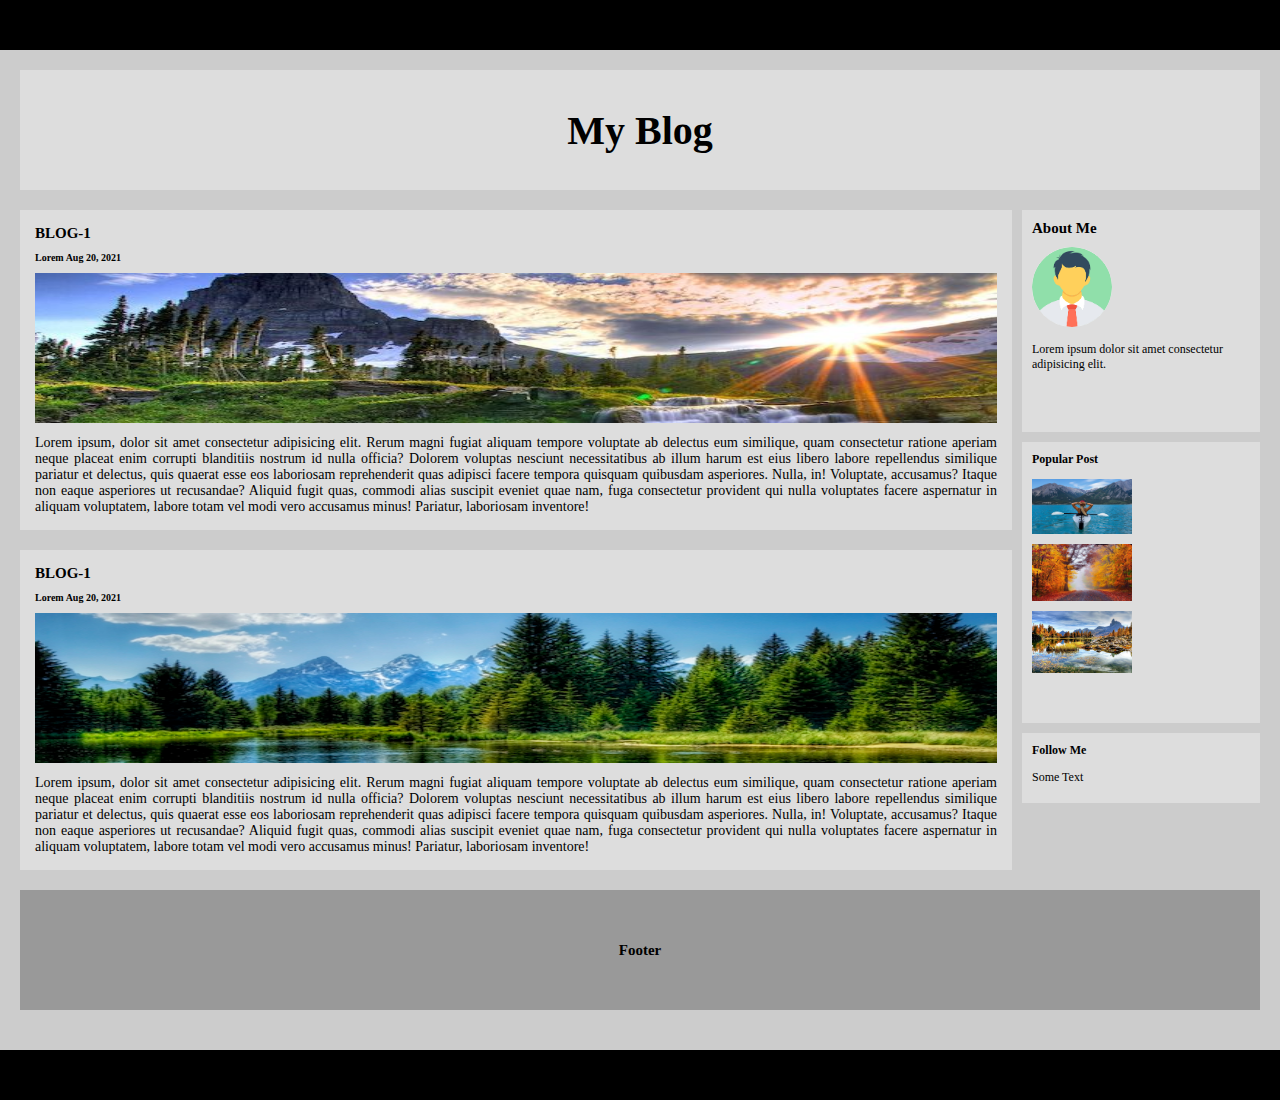
<file: flex.html>
<!DOCTYPE html>
<html lang="en">
  <head>
    <meta charset="UTF-8" />
    <meta http-equiv="X-UA-Compatible" content="IE=edge" />
    <meta name="viewport" content="width=device-width, initial-scale=1.0" />
    <title>Layout Task with Flex</title>
    <link rel="stylesheet" href="/css/flex.css" />
  </head>

  <body>
    <div class="container">
      <nav class="nav">
        <h1>My Blog</h1>
      </nav>
      <section class="main">
        <div class="left-box">
          <div class="left-box-1">
            <h3>BLOG-1</h3>
            <h4>Lorem Aug 20, 2021</h4>
            <img src="/img/b1.jpg" alt="first foto" />
            <p>
              Lorem ipsum, dolor sit amet consectetur adipisicing elit. Rerum
              magni fugiat aliquam tempore voluptate ab delectus eum similique,
              quam consectetur ratione aperiam neque placeat enim corrupti
              blanditiis nostrum id nulla officia? Dolorem voluptas nesciunt
              necessitatibus ab illum harum est eius libero labore repellendus
              similique pariatur et delectus, quis quaerat esse eos laboriosam
              reprehenderit quas adipisci facere tempora quisquam quibusdam
              asperiores. Nulla, in! Voluptate, accusamus? Itaque non eaque
              asperiores ut recusandae? Aliquid fugit quas, commodi alias
              suscipit eveniet quae nam, fuga consectetur provident qui nulla
              voluptates facere aspernatur in aliquam voluptatem, labore totam
              vel modi vero accusamus minus! Pariatur, laboriosam inventore!
            </p>
          </div>
          <div class="left-box-2">
            <h3>BLOG-1</h3>
            <h4>Lorem Aug 20, 2021</h4>
            <img src="/img/b2.jpg" alt="second foto" />
            <p>
              Lorem ipsum, dolor sit amet consectetur adipisicing elit. Rerum
              magni fugiat aliquam tempore voluptate ab delectus eum similique,
              quam consectetur ratione aperiam neque placeat enim corrupti
              blanditiis nostrum id nulla officia? Dolorem voluptas nesciunt
              necessitatibus ab illum harum est eius libero labore repellendus
              similique pariatur et delectus, quis quaerat esse eos laboriosam
              reprehenderit quas adipisci facere tempora quisquam quibusdam
              asperiores. Nulla, in! Voluptate, accusamus? Itaque non eaque
              asperiores ut recusandae? Aliquid fugit quas, commodi alias
              suscipit eveniet quae nam, fuga consectetur provident qui nulla
              voluptates facere aspernatur in aliquam voluptatem, labore totam
              vel modi vero accusamus minus! Pariatur, laboriosam inventore!
            </p>
          </div>
        </div>
        <div class="right-box">
          <div class="right-box-1">
            <h3>About Me</h3>
            <img src="/img/dev.png" alt="" />
            <p>Lorem ipsum dolor sit amet consectetur adipisicing elit.</p>
          </div>
          <div class="right-box-2">
            <h4>Popular Post</h4>
            <img src="/img/p1.jpg" alt="" />
            <img src="/img/p2.jpg" alt="" />
            <img src="/img/p3.jpg" alt="" />
          </div>
          <div class="right-box-3">
            <h4>Follow Me</h4>
            <p>Some Text</p>
          </div>
        </div>
      </section>
      <footer class="foot">
        <h2>Footer</h2>
      </footer>
    </div>
  </body>
</html>
</file>
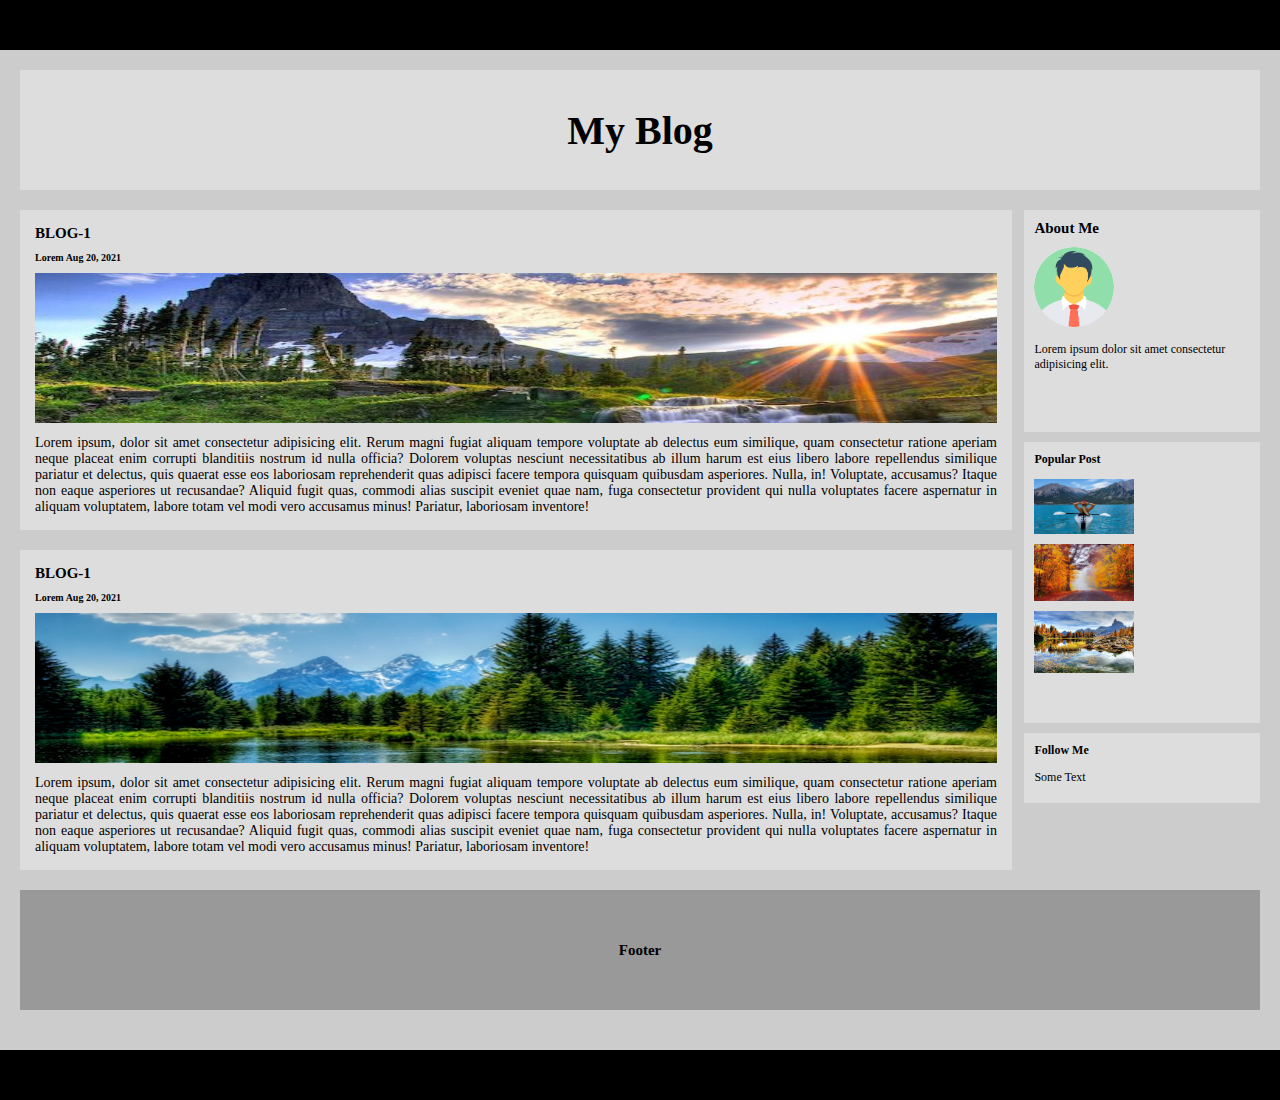
<file: float.html>
<!DOCTYPE html>
<html lang="en">
  <head>
    <meta charset="UTF-8" />
    <meta http-equiv="X-UA-Compatible" content="IE=edge" />
    <meta name="viewport" content="width=device-width, initial-scale=1.0" />
    <title>Document</title>
    <link rel="stylesheet" href="/css/float.css" />
  </head>
  <body>
    <div class="container">
      <nav class="nav">
        <h1>My Blog</h1>
      </nav>
      <section class="main clearfix">
        <div class="left-box">
          <div class="left-box-1">
            <h3>BLOG-1</h3>
            <h4>Lorem Aug 20, 2021</h4>
            <img src="/img/b1.jpg" alt="first foto" />
            <p>
              Lorem ipsum, dolor sit amet consectetur adipisicing elit. Rerum
              magni fugiat aliquam tempore voluptate ab delectus eum similique,
              quam consectetur ratione aperiam neque placeat enim corrupti
              blanditiis nostrum id nulla officia? Dolorem voluptas nesciunt
              necessitatibus ab illum harum est eius libero labore repellendus
              similique pariatur et delectus, quis quaerat esse eos laboriosam
              reprehenderit quas adipisci facere tempora quisquam quibusdam
              asperiores. Nulla, in! Voluptate, accusamus? Itaque non eaque
              asperiores ut recusandae? Aliquid fugit quas, commodi alias
              suscipit eveniet quae nam, fuga consectetur provident qui nulla
              voluptates facere aspernatur in aliquam voluptatem, labore totam
              vel modi vero accusamus minus! Pariatur, laboriosam inventore!
            </p>
          </div>
          <div class="left-box-2">
            <h3>BLOG-1</h3>
            <h4>Lorem Aug 20, 2021</h4>
            <img src="/img/b2.jpg" alt="second foto" />
            <p>
              Lorem ipsum, dolor sit amet consectetur adipisicing elit. Rerum
              magni fugiat aliquam tempore voluptate ab delectus eum similique,
              quam consectetur ratione aperiam neque placeat enim corrupti
              blanditiis nostrum id nulla officia? Dolorem voluptas nesciunt
              necessitatibus ab illum harum est eius libero labore repellendus
              similique pariatur et delectus, quis quaerat esse eos laboriosam
              reprehenderit quas adipisci facere tempora quisquam quibusdam
              asperiores. Nulla, in! Voluptate, accusamus? Itaque non eaque
              asperiores ut recusandae? Aliquid fugit quas, commodi alias
              suscipit eveniet quae nam, fuga consectetur provident qui nulla
              voluptates facere aspernatur in aliquam voluptatem, labore totam
              vel modi vero accusamus minus! Pariatur, laboriosam inventore!
            </p>
          </div>
        </div>
        <div class="right-box">
          <div class="right-box-1">
            <h3>About Me</h3>
            <img src="/img/dev.png" alt="" />
            <p>Lorem ipsum dolor sit amet consectetur adipisicing elit.</p>
          </div>
          <div class="right-box-2">
            <h4>Popular Post</h4>
            <img src="/img/p1.jpg" alt="" />
            <img src="/img/p2.jpg" alt="" />
            <img src="/img/p3.jpg" alt="" />
          </div>
          <div class="right-box-3">
            <h4>Follow Me</h4>
            <p>Some Text</p>
          </div>
        </div>
      </section>
      <footer class="foot">
        <h2>Footer</h2>
      </footer>
    </div>
  </body>
</html>
</file>
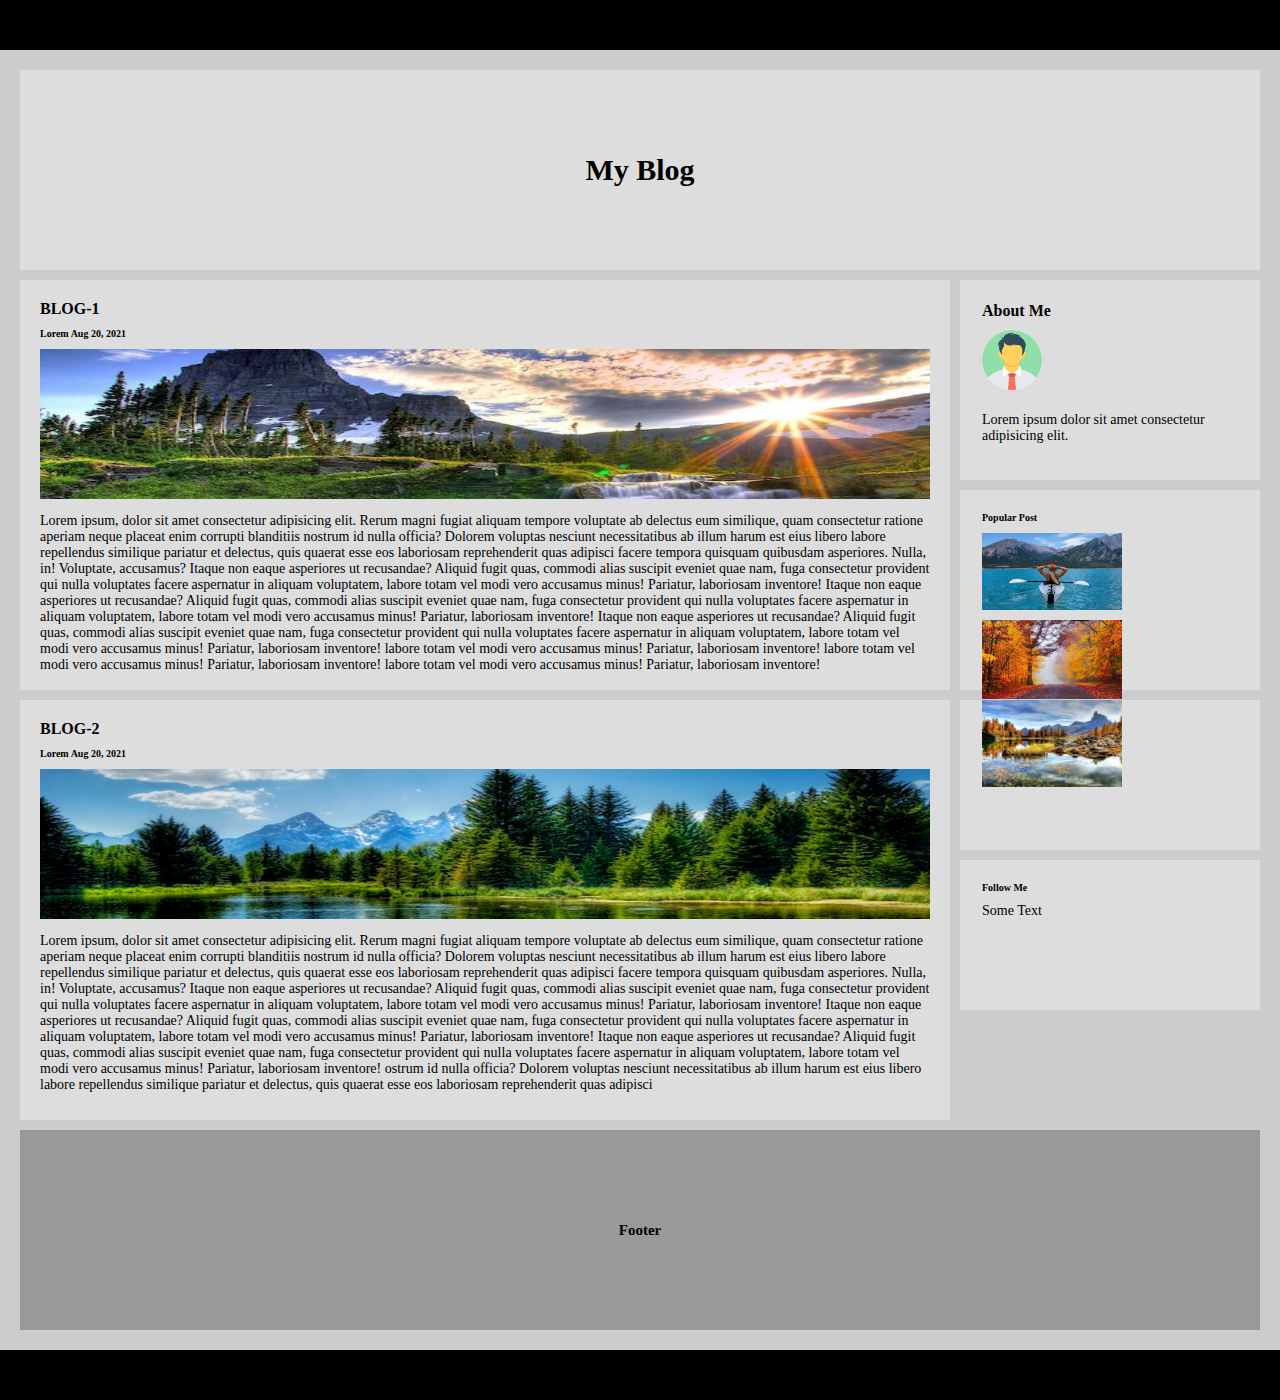
<file: grid.html>
<!DOCTYPE html>
<html lang="en">
  <head>
    <meta charset="UTF-8" />
    <meta http-equiv="X-UA-Compatible" content="IE=edge" />
    <meta name="viewport" content="width=device-width, initial-scale=1.0" />
    <title>Layout Task with Grid</title>
    <link rel="stylesheet" href="/css/grid.css" />
  </head>

  <body>
    <div class="container">
      <!-- ---Nav--- -->
      <nav class="nav">
        <h1>My Blog</h1>
      </nav>

      <!-------Main-Conent-Left-------->
      <div class="left-box-1">
        <h3>BLOG-1</h3>
        <h4>Lorem Aug 20, 2021</h4>
        <img src="/img/b1.jpg" alt="first foto" />
        <p>
          Lorem ipsum, dolor sit amet consectetur adipisicing elit. Rerum magni
          fugiat aliquam tempore voluptate ab delectus eum similique, quam
          consectetur ratione aperiam neque placeat enim corrupti blanditiis
          nostrum id nulla officia? Dolorem voluptas nesciunt necessitatibus ab
          illum harum est eius libero labore repellendus similique pariatur et
          delectus, quis quaerat esse eos laboriosam reprehenderit quas adipisci
          facere tempora quisquam quibusdam asperiores. Nulla, in! Voluptate,
          accusamus? Itaque non eaque asperiores ut recusandae? Aliquid fugit
          quas, commodi alias suscipit eveniet quae nam, fuga consectetur
          provident qui nulla voluptates facere aspernatur in aliquam
          voluptatem, labore totam vel modi vero accusamus minus! Pariatur,
          laboriosam inventore! Itaque non eaque asperiores ut recusandae?
          Aliquid fugit quas, commodi alias suscipit eveniet quae nam, fuga
          consectetur provident qui nulla voluptates facere aspernatur in
          aliquam voluptatem, labore totam vel modi vero accusamus minus!
          Pariatur, laboriosam inventore! Itaque non eaque asperiores ut
          recusandae? Aliquid fugit quas, commodi alias suscipit eveniet quae
          nam, fuga consectetur provident qui nulla voluptates facere aspernatur
          in aliquam voluptatem, labore totam vel modi vero accusamus minus!
          Pariatur, laboriosam inventore! labore totam vel modi vero accusamus
          minus! Pariatur, laboriosam inventore! labore totam vel modi vero
          accusamus minus! Pariatur, laboriosam inventore! labore totam vel modi
          vero accusamus minus! Pariatur, laboriosam inventore!
        </p>
      </div>
      <div class="left-box-2">
        <h3>BLOG-2</h3>
        <h4>Lorem Aug 20, 2021</h4>
        <img src="/img/b2.jpg" alt="second foto" />
        <p>
          Lorem ipsum, dolor sit amet consectetur adipisicing elit. Rerum magni
          fugiat aliquam tempore voluptate ab delectus eum similique, quam
          consectetur ratione aperiam neque placeat enim corrupti blanditiis
          nostrum id nulla officia? Dolorem voluptas nesciunt necessitatibus ab
          illum harum est eius libero labore repellendus similique pariatur et
          delectus, quis quaerat esse eos laboriosam reprehenderit quas adipisci
          facere tempora quisquam quibusdam asperiores. Nulla, in! Voluptate,
          accusamus? Itaque non eaque asperiores ut recusandae? Aliquid fugit
          quas, commodi alias suscipit eveniet quae nam, fuga consectetur
          provident qui nulla voluptates facere aspernatur in aliquam
          voluptatem, labore totam vel modi vero accusamus minus! Pariatur,
          laboriosam inventore! Itaque non eaque asperiores ut recusandae?
          Aliquid fugit quas, commodi alias suscipit eveniet quae nam, fuga
          consectetur provident qui nulla voluptates facere aspernatur in
          aliquam voluptatem, labore totam vel modi vero accusamus minus!
          Pariatur, laboriosam inventore! Itaque non eaque asperiores ut
          recusandae? Aliquid fugit quas, commodi alias suscipit eveniet quae
          nam, fuga consectetur provident qui nulla voluptates facere aspernatur
          in aliquam voluptatem, labore totam vel modi vero accusamus minus!
          Pariatur, laboriosam inventore! ostrum id nulla officia? Dolorem
          voluptas nesciunt necessitatibus ab illum harum est eius libero labore
          repellendus similique pariatur et delectus, quis quaerat esse eos
          laboriosam reprehenderit quas adipisci
        </p>
      </div>

      <!-- ----Main-content-Right--- -->
      <div class="right-box-1">
        <h3>About Me</h3>
        <img src="/img/dev.png" alt="" />
        <p>Lorem ipsum dolor sit amet consectetur adipisicing elit.</p>
      </div>
      <div class="right-box-2">
        <h4>Popular Post</h4>
        <img src="/img/p1.jpg" alt="" />
        <img src="/img/p2.jpg" alt="" />
      </div>
      <div class="right-box-3">
        <img src="/img/p3.jpg" alt="" />
      </div>
      <div class="right-box-4">
        <h4>Follow Me</h4>
        <p>Some Text</p>
      </div>

      <!-- ---Footer---- -->
      <footer class="foot">
        <h2>Footer</h2>
      </footer>
    </div>
  </body>
</html>
</file>
<file: css/flex.css>
*{
    margin: 0;
    padding: 0;
    box-sizing: border-box;
}

html {
    font-size: 62.5%;
}
body{
    background:#000;
}

.container {
    max-width: 130rem;
    min-height: 100rem;
    margin: 5rem auto;
    padding: 2rem;
    background-color: #ccc;
}
/* ------Nav------ */
.nav {
    width: 100%;
    height: 12rem;
    background-color: #ddd;
    display: flex;
    justify-content: center;
    align-items: center;
}

.nav h1 {
    font-size: 4rem;
}
/* -----main----- */
.main {
    width: 100%;
    height: 70rem;
    padding: 2rem 0;
    background-color: transparent;
    display: flex;
    gap: 1rem;

}

/* -----Main > Left-box----- */
.left-box {
   
    width: 80%;
    background-color:transparent;
}

.left-box-1 {
    margin-bottom: 2rem;
    padding: 1.5rem;
    background-color: #ddd;
}

.left-box-2 {
    background-color: #ddd;
    padding: 1.5rem;
    
}

.main h3 {
    font-size: 1.5rem;
    margin-bottom: 1rem;
}

.left-box p {
    font-size: 1.4rem;
    text-align: justify;
}

.left-box img {
    margin: 1rem 0;
    width: 100%;
    height: 15rem;
}

/* -----Main > Right-box----- */
.right-box {
   flex:1;
    background-color: transparent;
}

.right-box h4 {
    font-size: 1.2rem;
    margin-bottom: 1.2rem;
}
.right-box p{
    font-size: 1.2rem;
    margin-bottom: 5rem;
}
.right-box-1 {
    padding: 1rem;
    background-color: #ddd;
}

.right-box-1 img {
    width: 8rem;
    display: block;
    border-radius: 50%;
    margin-bottom: 1.5rem;
}

.right-box-2 {
    background-color: #ddd;
    margin-top: 1rem;
    padding: 1rem;

}

.right-box-3 {
    background-color: #ddd;
    margin-top: 1rem;
    height:7rem;
    padding: 1rem;

}

.right-box-2 img {
    width: 10rem;
    display: block;
    margin-bottom: 10px;
}

.right-box-2 img:last-child {
    margin-bottom: 4rem;
}



.foot {
    width: 100%;
    height: 12rem;
    background-color: #999;
    display: flex;
    justify-content: center;
    align-items: center;
}
</file>
<file: css/float.css>
* {
  margin: 0;
  padding: 0;
  box-sizing: border-box;
}

html {
  font-size: 62.5%;
}
body {
  background: #000;
}

.container {
  max-width: 130rem;
  min-height: 100rem;
  margin: 5rem auto;
  padding: 2rem;
  background-color: #ccc;
}
/* ------Nav------ */
.nav {
  width: 100%;
  height: 12rem;
  background-color: #ddd;
  display: flex;
  justify-content: center;
  align-items: center;
}

.nav h1 {
  font-size: 4rem;
}
/* -----main----- */
.main {
  width: 100%;
  height: 70rem;
  padding: 2rem 0;
  background-color: transparent;
}
.clearfix::after {
  content: "";
  display: block;
  clear: both;
}
/* -----Main > Left-box----- */
.left-box {
  width: 80%;
  background-color: transparent;
  /* margin-right: 1.5rem; */
  float: left;
}

.left-box-1 {
  margin-bottom: 2rem;
  padding: 1.5rem;
  background-color: #ddd;
}

.left-box-2 {
  background-color: #ddd;
  padding: 1.5rem;
}

.main h3 {
  font-size: 1.5rem;
  margin-bottom: 1rem;
}

.left-box p {
  font-size: 1.4rem;
  text-align: justify;
}

.left-box img {
  margin: 1rem 0;
  width: 100%;
  height: 15rem;
}

/* -----Main > Right-box----- */
.right-box {
  background-color: transparent;
  margin-left: 81%;
}

.right-box h4 {
  font-size: 1.2rem;
  margin-bottom: 1.2rem;
}
.right-box p {
  font-size: 1.2rem;
  margin-bottom: 5rem;
}
.right-box-1 {
  padding: 1rem;
  background-color: #ddd;
}

.right-box-1 img {
  width: 8rem;
  display: block;
  border-radius: 50%;
  margin-bottom: 1.5rem;
}

.right-box-2 {
  background-color: #ddd;
  margin-top: 1rem;
  padding: 1rem;
}

.right-box-3 {
  background-color: #ddd;
  margin-top: 1rem;
  height: 7rem;
  padding: 1rem;
}

.right-box-2 img {
  width: 10rem;
  display: block;
  margin-bottom: 10px;
}

.right-box-2 img:last-child {
  margin-bottom: 4rem;
}

.foot {
  width: 100%;
  height: 12rem;
  background-color: #999;
  display: flex;
  justify-content: center;
  align-items: center;
}
</file>
<file: css/grid.css>
* {
  margin: 0;
  padding: 0;
  box-sizing: border-box;
}

html {
  font-size: 62.5%;
}
body {
  background: #000;
}

h3 {
  font-size: 1.6rem;
  margin-bottom: 1rem;
}

h4 {
  margin-bottom: 1rem;
}

p {
  font-size: 1.4rem;
}

.container {
  max-width: 130rem;
  /* min-height: 100rem; */
  margin: 5rem auto;
  padding: 2rem;
  background-color: #ccc;
  display: grid;
  grid-template-columns: 1fr 30rem;
  grid-template-rows: repeat(3, 20rem) repeat(2, 15rem) 10rem 20rem;
  grid-gap: 1rem;
}

.nav {
  grid-column: 1/-1;
  background-color: #ddd;
  display: flex;
  justify-content: center;
  align-items: center;
}

.nav h1 {
  font-size: 3rem;
}

.left-box-1 {
  grid-row: 2/4;
  grid-column: 1/2;
  background-color: #ddd;
  padding: 2rem;
}
.left-box-1 img {
  grid-column: 1 /-1;
}
.left-box-2 {
  grid-row: 4/7;
  grid-column: 1/2;
  background-color: #ddd;
  padding: 2rem;
}

.left-box-1 img,
.left-box-2 img {
  margin-bottom: 1.2rem;
  width: 100%;
  height: 15rem;
}
.right-box-1 {
  grid-row: 2/3;
  grid-column: 2/3;
  background-color: #ddd;
  padding: 2.2rem;
}

.right-box-1 img {
  width: 6rem;
  border-radius: 50%;
  margin-bottom: 2rem;
}

.right-box-2 img,
.right-box-3 img {
  width: 14rem;
  display: block;
}

.right-box-2 {
  grid-row: 3/4;
  background-color: #ddd;
  padding: 2.2rem;
}

.right-box-2 img:last-child {
  margin-top: 1rem;
}

.right-box-3 {
  background-color: #ddd;
  grid-row: 4/5;
  padding: 2.2rem;
  padding-top: 0;
}

.right-box-4 {
  grid-row: 5/6;
  background-color: #ddd;
  padding: 2.2rem;
}

.foot {
  grid-row: 7/8;
  grid-column: 1/-1;
  background-color: #999;
  display: flex;
  justify-content: center;
  align-items: center;
}
</file>
